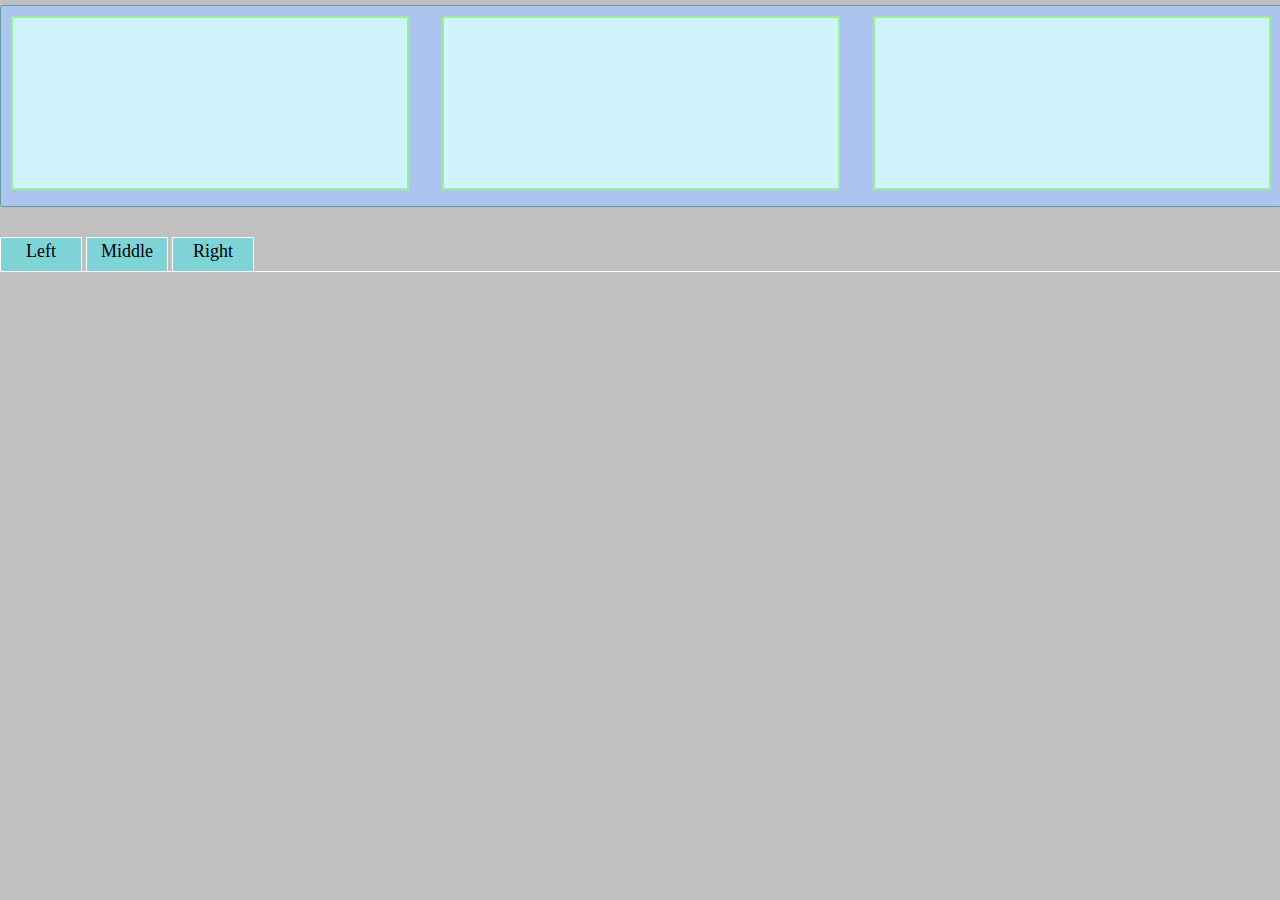
<file: JS_test3/index.html>
<!DOCTYPE html>
<html lang="en">
<head>
    <meta charset="UTF-8">
    <meta http-equiv="X-UA-Compatible" content="IE=edge">
    <meta name="viewport" content="width=device-width, initial-scale=1.0">
    <link href="https://cdn.jsdelivr.net/npm/bootstrap@5.1.1/dist/css/bootstrap.min.css" rel="stylesheet" integrity="sha384-F3w7mX95PdgyTmZZMECAngseQB83DfGTowi0iMjiWaeVhAn4FJkqJByhZMI3AhiU" crossorigin="anonymous">
    <link rel="stylesheet" href="./style.css"/>
    <script src="./index.js" type="module"></script>
    <title>Document</title>
</head>
  <body>
    <div class="container">
      <div class="widgets">
        <div class="widget"></div>
        <div class="widget"></div>
        <div class="widget"></div>
      </div>
      <div class="tab-headers">
        <div class="tab-h" data-toggle="left">Left</div>
        <div class="tab-h" data-toggle="middle">Middle</div>
        <div class="tab-h" data-toggle="right">Right</div>
      </div>
      <div class="tab-content" id="dynamicGrid"></div>
    </div>
  </body>
</html>
</file>
<file: JS_test3/style.css>
* {
  margin: 0;
  padding: 0
}

body { 
  width: 100%;
  height: 100%;
}

.container {
  position: absolute;
  min-height: 100%;
  min-width: 100%;
  background-color: silver;
  align-items: center;
  overflow-x: hidden;
}

.tab-headers {
  background-color: silver;
}

.tab-h {
  margin-top: 10px;
  display: inline-block;
  height: 30px;
  width: 80px;
  background-color: rgb(126, 211, 214);
  text-align: center;
  cursor: pointer;
  border: 1px solid white;
  font-size: large;
  font-style: inherit;
  vertical-align: middle;
  padding-top: 3px;
  border-bottom: 1px solid #cff4fc;
}

.tab-content {
  width: 100%;
  position: relative;
  top: -1px;
  background-color: #cff4fc;
  border-top: 1px solid white;
}

.list {
  list-style-type: decimal;
  list-style-position: inside;
}

.underLine{
  border-bottom: 1px dotted rgb(98, 127, 224);
  width: 100%;
  display: block;
}
.head {
  padding-left: 10px;
  position: relative;
  width: 100%;
  height: 30px;
  background-color: #cff4fc;
  font-size: large;
  font-style: inherit;
  vertical-align: middle;
  padding-top: 3px;
}

.form-check {
  margin-left: 40px;
}

ol {
  padding: 0;
}

li {
  padding: 0;
}

legend {

font-size: medium;
}

.mainCheck {
  margin-left: 16px;
  font-size: medium;
} 

.widgets {
  background-color: rgb(173, 196, 239);
  border: 1px solid cadetblue;
  border-radius: 3px;
  width: 100%;
  margin-top: 5px;
  margin-bottom: 20px;
  display: flex;
  height: 200px;
  justify-content: space-between;
}

.widget {
  height: 80%;
  border: 2px solid rgb(149, 243, 149);
  padding: 5px;
  background-color: #cff4fc;
  overflow-y: auto;
  margin: 10px;
  width: 30%;
}
.widg-group {
  width: 30%;
}
.title {
  text-align: center;
  width: 100%;
}
.active
{ 
  background-color:#cff4fc;
}
</file>
